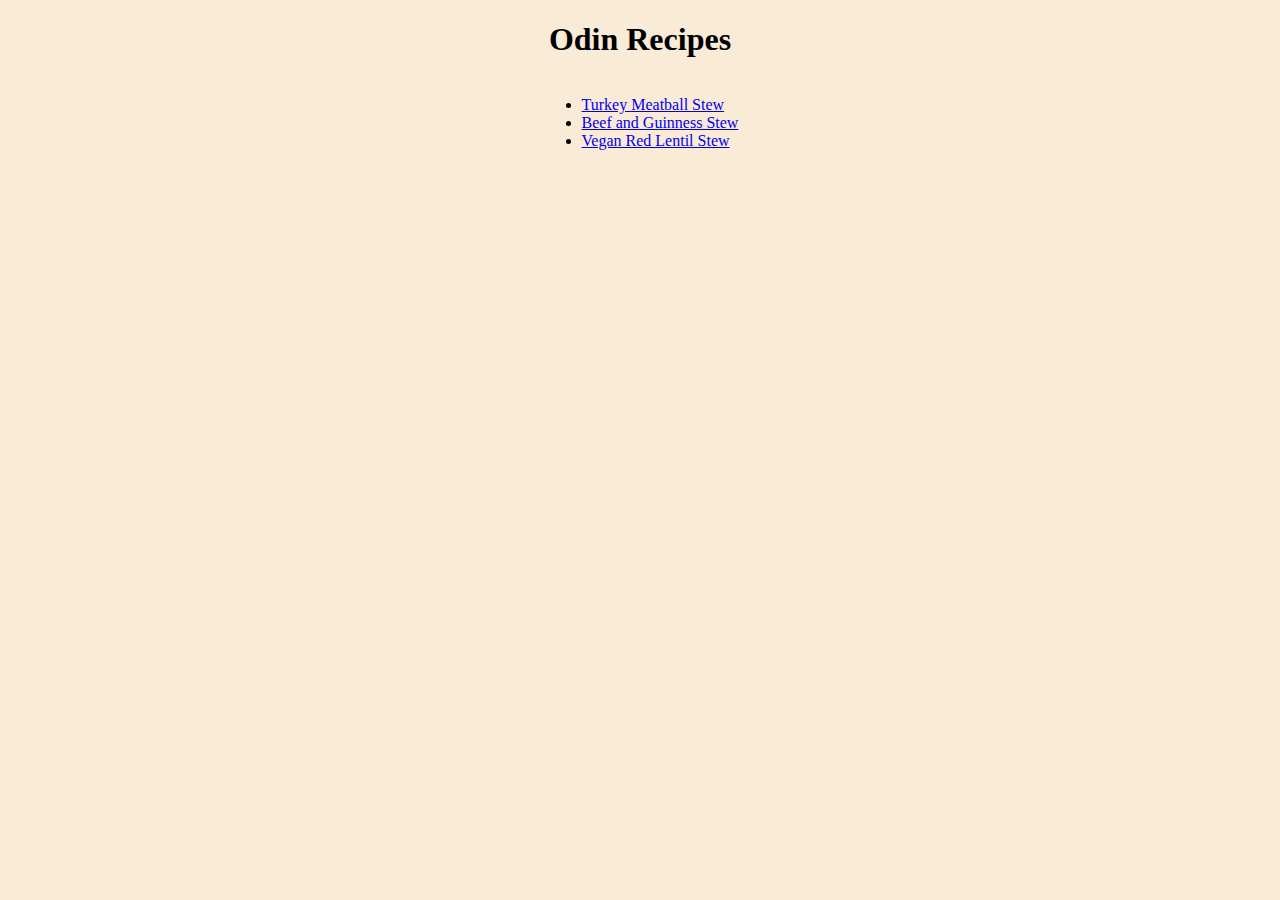
<file: index.html>
<!DOCTYPE html>
<html lang="en">
<head>
    <meta charset="UTF-8">
    <meta http-equiv="X-UA-Compatible" content="IE=edge">
    <meta name="viewport" content="width=device-width, initial-scale=1.0">
    <link rel="stylesheet" href="style.css">
    <title>Devin's Stews</title>
</head>
<body>
    <h1>Odin Recipes</h1>
    <div class="parent">
        <ul class="list">
            <li><a href="./recipes/turkey-meatball-stew.html">Turkey Meatball Stew</a></li>
            <li><a href="./recipes/beef-guinness-stew.html">Beef and Guinness Stew</a></li>
            <li><a href="./recipes/vegan-red-lentil-stew.html">Vegan Red Lentil Stew</a></li>
        </ul>
    </div>
</body>
</html>
</file>
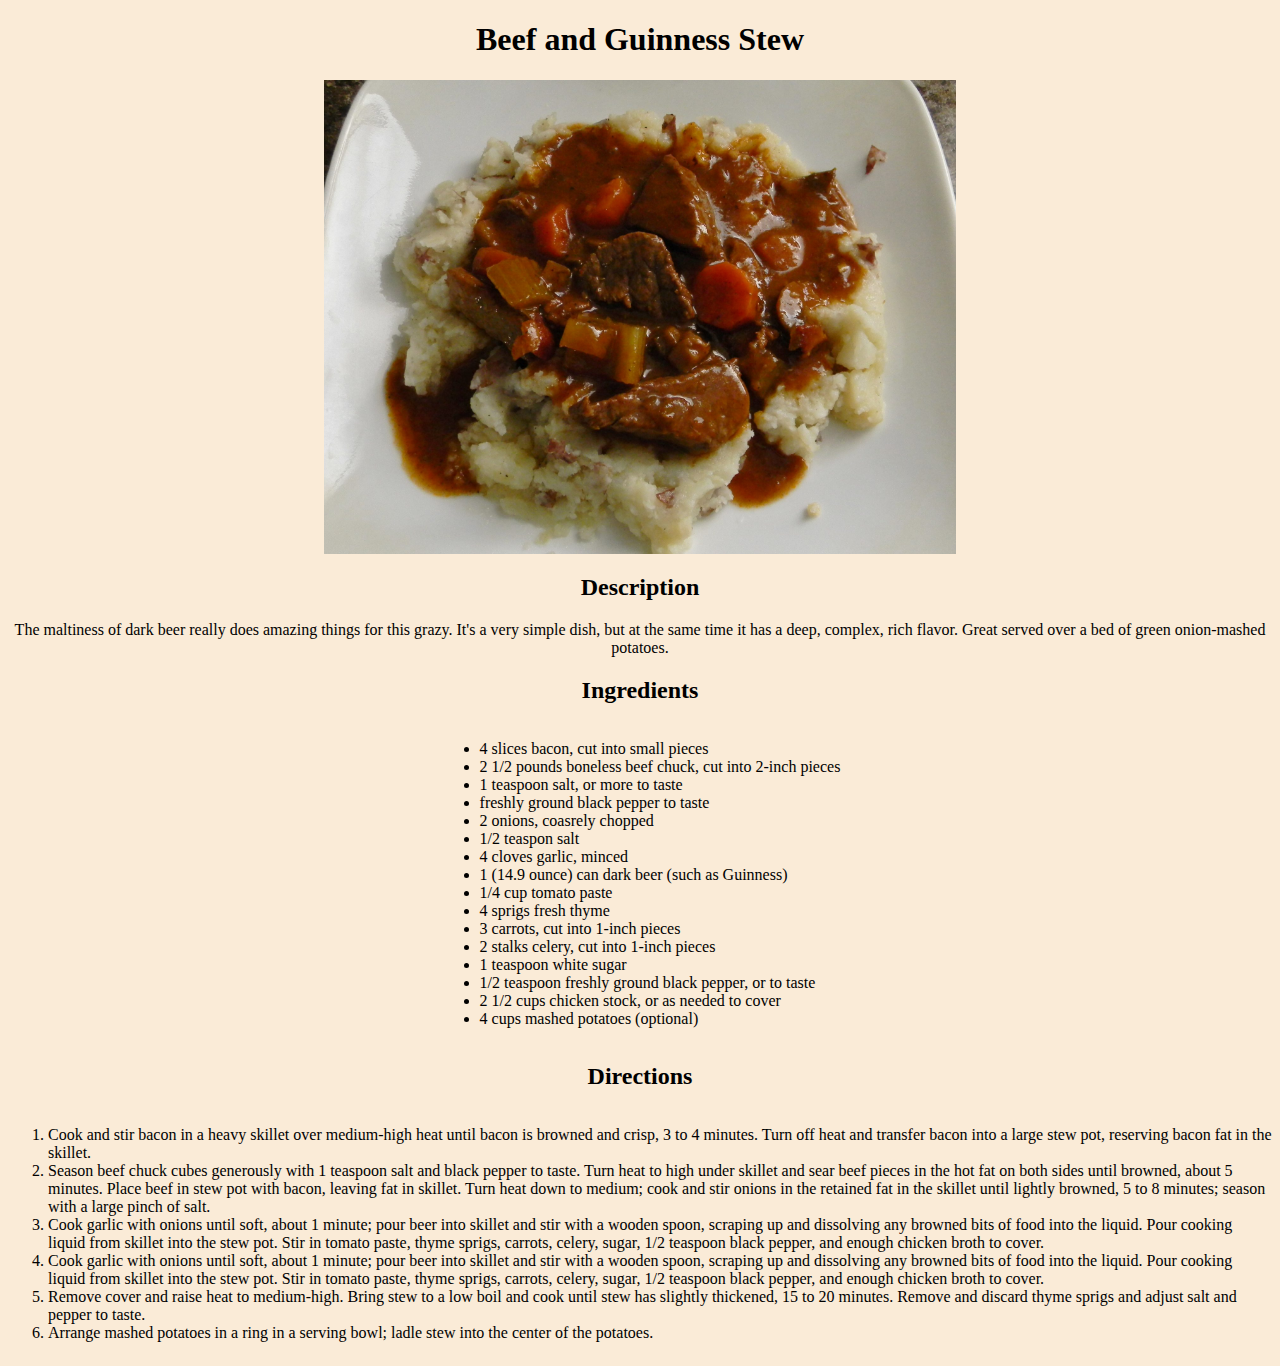
<file: recipes/beef-guinness-stew.html>
<!DOCTYPE html>
<html lang="en">
<head>
    <meta charset="UTF-8">
    <meta http-equiv="X-UA-Compatible" content="IE=edge">
    <meta name="viewport" content="width=device-width, initial-scale=1.0">
    <link rel="stylesheet" href="../style.css">
    <title>Beef and Guinness Stew</title>
</head>
<body>
    <h1>Beef and Guinness Stew</h1>
        <img src="../images/beefguinessstew.jpeg" alt="Beef and guinness stew" width="500">
        <h2>Description</h2>
            <p>The maltiness of dark beer really does amazing things for this grazy. It's a very simple dish, but at the same time it has a deep, complex, rich flavor. Great served over a bed of green onion-mashed potatoes.</p>
        <h2>Ingredients</h2>
        <div class="parent">
            <ul class="list">
                <li>4 slices bacon, cut into small pieces</li>
                <li>2 1/2 pounds boneless beef chuck, cut into 2-inch pieces</li>
                <li>1 teaspoon salt, or more to taste</li>
                <li>freshly ground black pepper to taste</li>
                <li>2 onions, coasrely chopped</li>
                <li>1/2 teaspon salt</li>
                <li>4 cloves garlic, minced</li>
                <li>1 (14.9 ounce) can dark beer (such as Guinness)</li>
                <li>1/4 cup tomato paste</li>
                <li>4 sprigs fresh thyme</li>
                <li>3 carrots, cut into 1-inch pieces</li>
                <li>2 stalks celery, cut into 1-inch pieces</li>
                <li>1 teaspoon white sugar</li>
                <li>1/2 teaspoon freshly ground black pepper, or to taste</li>
                <li>2 1/2 cups chicken stock, or as needed to cover</li>
                <li>4 cups mashed potatoes (optional)</li>
            </ul>
        </div>
        <h2>Directions</h2>
        <div class="parent">
            <ol class="list">
                <li>Cook and stir bacon in a heavy skillet over medium-high heat until bacon is browned and crisp, 3 to 4 minutes. Turn off heat and transfer bacon into a large stew pot, reserving bacon fat in the skillet.</li>
                <li>Season beef chuck cubes generously with 1 teaspoon salt and black pepper to taste. Turn heat to high under skillet and sear beef pieces in the hot fat on both sides until browned, about 5 minutes. Place beef in stew pot with bacon, leaving fat in skillet. Turn heat down to medium; cook and stir onions in the retained fat in the skillet until lightly browned, 5 to 8 minutes; season with a large pinch of salt.</li>
                <li>Cook garlic with onions until soft, about 1 minute; pour beer into skillet and stir with a wooden spoon, scraping up and dissolving any browned bits of food into the liquid. Pour cooking liquid from skillet into the stew pot. Stir in tomato paste, thyme sprigs, carrots, celery, sugar, 1/2 teaspoon black pepper, and enough chicken broth to cover.</li>
                <li>Cook garlic with onions until soft, about 1 minute; pour beer into skillet and stir with a wooden spoon, scraping up and dissolving any browned bits of food into the liquid. Pour cooking liquid from skillet into the stew pot. Stir in tomato paste, thyme sprigs, carrots, celery, sugar, 1/2 teaspoon black pepper, and enough chicken broth to cover.</li>
                <li>Remove cover and raise heat to medium-high. Bring stew to a low boil and cook until stew has slightly thickened, 15 to 20 minutes. Remove and discard thyme sprigs and adjust salt and pepper to taste.</li>
                <li>Arrange mashed potatoes in a ring in a serving bowl; ladle stew into the center of the potatoes.</li>
            </ol>
        </div>
</body>
</html>
</file>
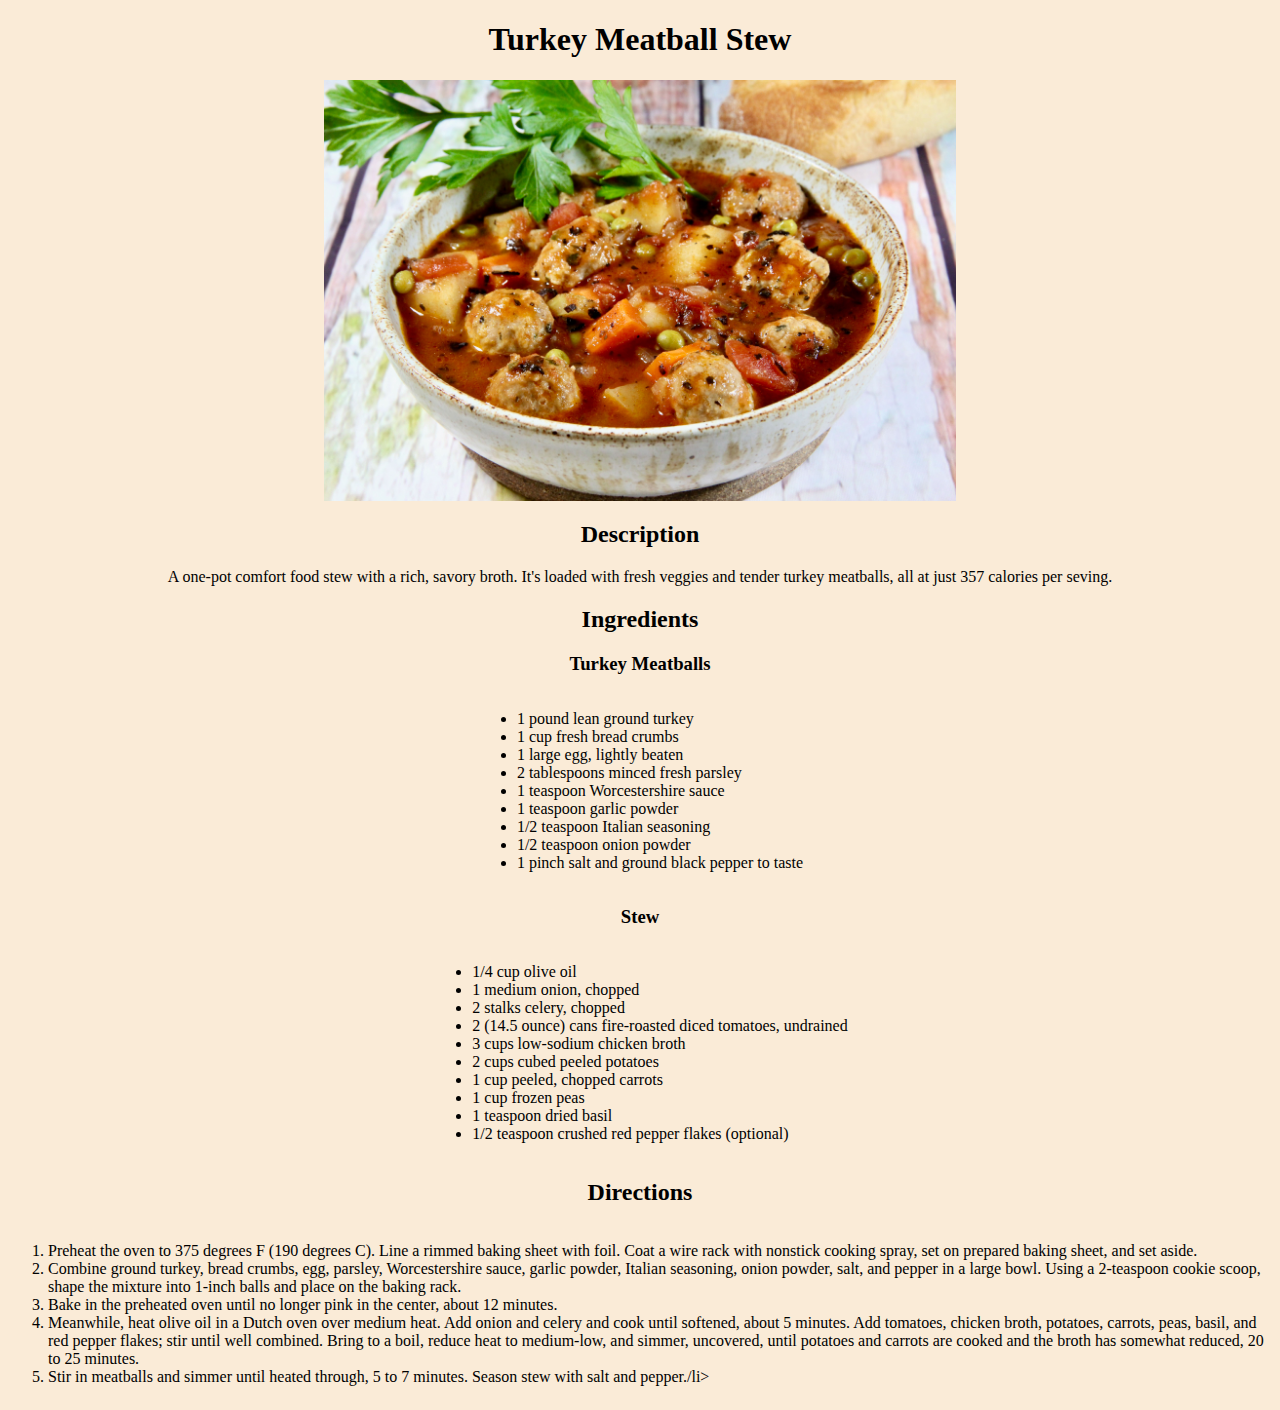
<file: recipes/turkey-meatball-stew.html>
<!DOCTYPE html>
<html lang="en">
<head>
    <meta charset="UTF-8">
    <meta http-equiv="X-UA-Compatible" content="IE=edge">
    <meta name="viewport" content="width=device-width, initial-scale=1.0">
    <link rel="stylesheet" href="../style.css">
    <title>Turkey Meatball Stew</title>
</head>
<body>
    <h1>Turkey Meatball Stew</h1>
    <img src="../images/turkeymeaballstew.jpeg" alt="Turkey meatball stew" width="500">
    <h2>Description</h2>
        <p>A one-pot comfort food stew with a rich, savory broth. It's loaded with fresh veggies and tender turkey meatballs, all at just 357 calories per seving. </p>
    <h2>Ingredients</h2>
    <div class="parent">
        <h3>Turkey Meatballs</h3>
            <ul class="list">
                <li>1 pound lean ground turkey</li>
                <li>1 cup fresh bread crumbs</li>
                <li>1 large egg, lightly beaten</li>
                <li>2 tablespoons minced fresh parsley</li>
                <li>1 teaspoon Worcestershire sauce</li>
                <li>1 teaspoon garlic powder</li>
                <li>1/2 teaspoon Italian seasoning</li>
                <li>1/2 teaspoon onion powder</li>
                <li>1 pinch salt and ground black pepper to taste</li>
            </ul>
        <h3>Stew</h3>
            <ul class="list">
                <li>1/4 cup olive oil</li>
                <li>1 medium onion, chopped</li>
                <li>2 stalks celery, chopped</li>
                <li>2 (14.5 ounce) cans fire-roasted diced tomatoes, undrained</li>
                <li>3 cups low-sodium chicken broth</li>
                <li>2 cups cubed peeled potatoes</li>
                <li>1 cup peeled, chopped carrots</li>
                <li>1 cup frozen peas</li>
                <li>1 teaspoon dried basil</li>
                <li>1/2 teaspoon crushed red pepper flakes (optional)</li>
            </ul>
    </div>
    <h2>Directions</h2>
    <div class="parent">
        <ol class="list">
            <li>Preheat the oven to 375 degrees F (190 degrees C). Line a rimmed baking sheet with foil. Coat a wire rack with nonstick cooking spray, set on prepared baking sheet, and set aside.</li>
            <li>Combine ground turkey, bread crumbs, egg, parsley, Worcestershire sauce, garlic powder, Italian seasoning, onion powder, salt, and pepper in a large bowl. Using a 2-teaspoon cookie scoop, shape the mixture into 1-inch balls and place on the baking rack.</li>
            <li>Bake in the preheated oven until no longer pink in the center, about 12 minutes.</li>
            <li>Meanwhile, heat olive oil in a Dutch oven over medium heat. Add onion and celery and cook until softened, about 5 minutes. Add tomatoes, chicken broth, potatoes, carrots, peas, basil, and red pepper flakes; stir until well combined. Bring to a boil, reduce heat to medium-low, and simmer, uncovered, until potatoes and carrots are cooked and the broth has somewhat reduced, 20 to 25 minutes.</li>
            <li>Stir in meatballs and simmer until heated through, 5 to 7 minutes. Season stew with salt and pepper./li>
        </ol>
</body>
</html>
</file>
<file: style.css>
* {
    background-color: antiquewhite;
}

img {
    display: block;
    margin-left: auto;
    margin-right: auto;
    width: 50%;
}

h1 {
    text-align: center;
}

h2 {
    text-align:center;
}

h3 {
    text-align: center;
}

p {text-align: center;}

.parent {
    text-align: center;
}

.list {
    display: inline-block;
    text-align: left;
}
</file>
